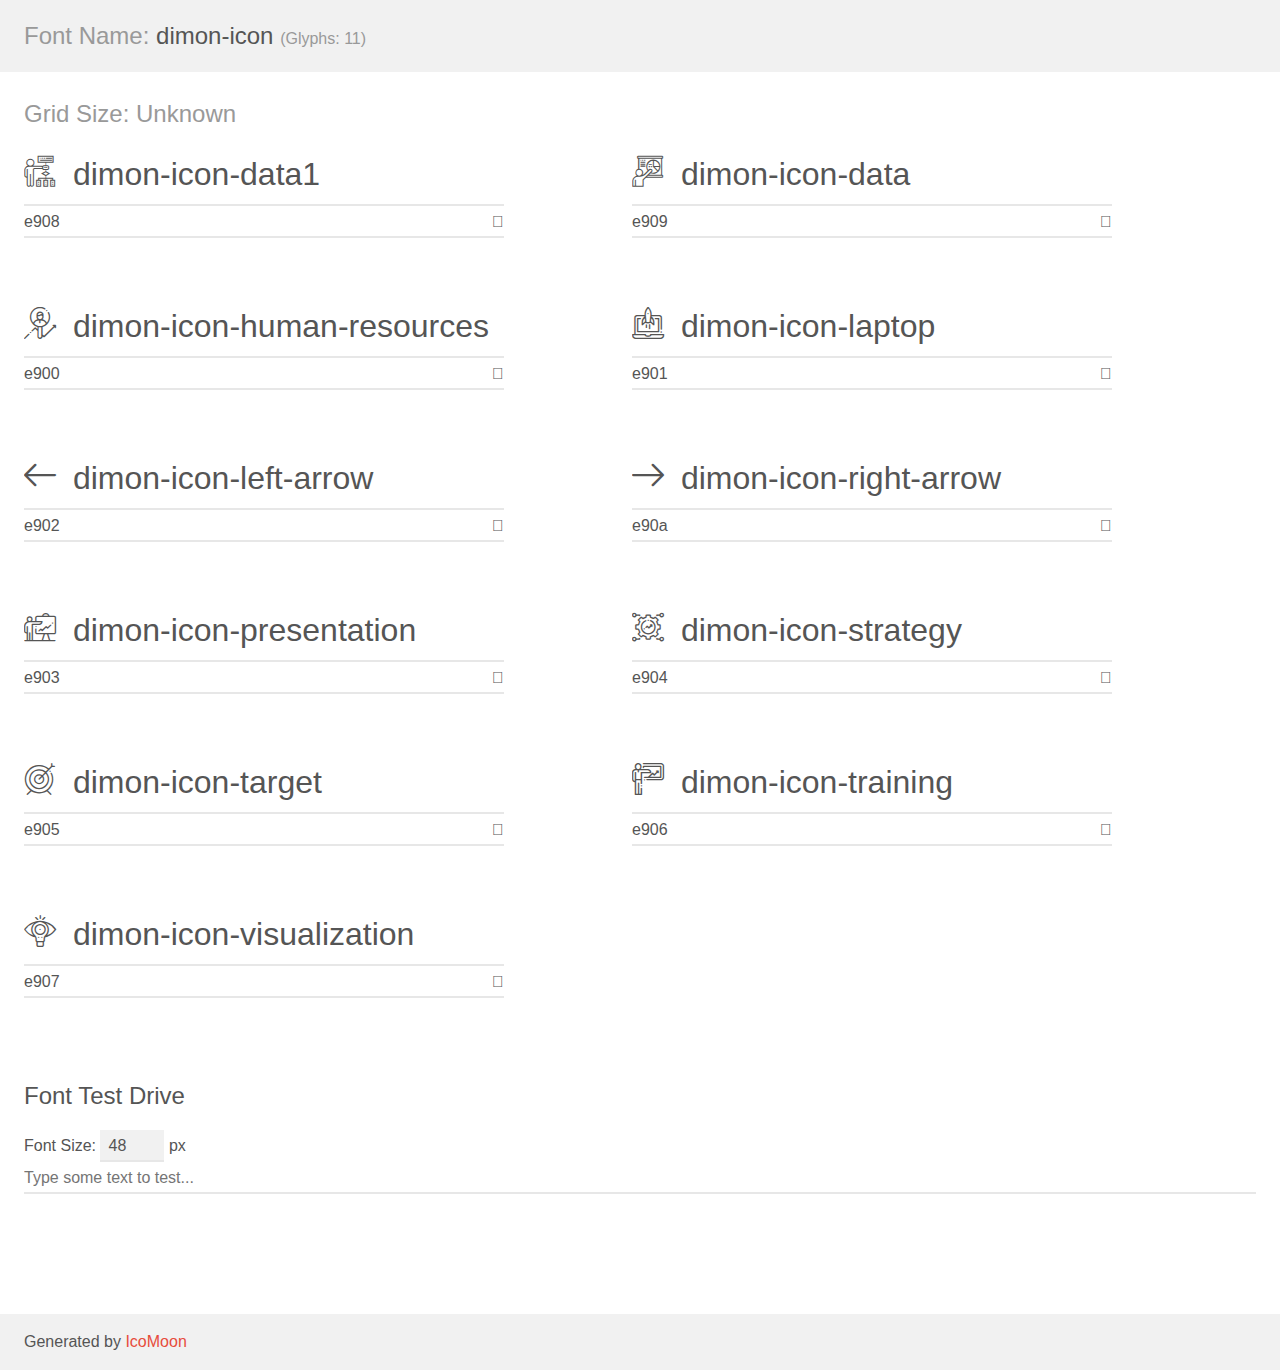
<file: assets/plugins/dimon-icons/demo.html>
<!doctype html>
<html>
<head>
    <meta charset="utf-8">
    <title>IcoMoon Demo</title>
    <meta name="description" content="An Icon Font Generated By IcoMoon.io">
    <meta name="viewport" content="width=device-width, initial-scale=1">
    <link rel="stylesheet" href="demo-files/demo.css">
    <link rel="stylesheet" href="style.css"></head>
<body>
    <div class="bgc1 clearfix">
        <h1 class="mhmm mvm"><span class="fgc1">Font Name:</span> dimon-icon <small class="fgc1">(Glyphs:&nbsp;11)</small></h1>
    </div>
    <div class="clearfix mhl ptl">
        <h1 class="mvm mtn fgc1">Grid Size: Unknown</h1>
        <div class="glyph fs1">
            <div class="clearfix bshadow0 pbs">
                <span class="dimon-icon-data1"></span>
                <span class="mls"> dimon-icon-data1</span>
            </div>
            <fieldset class="fs0 size1of1 clearfix hidden-false">
                <input type="text" readonly value="e908" class="unit size1of2" />
                <input type="text" maxlength="1" readonly value="&#xe908;" class="unitRight size1of2 talign-right" />
            </fieldset>
            <div class="fs0 bshadow0 clearfix hidden-true">
                <span class="unit pvs fgc1">liga: </span>
                <input type="text" readonly value="" class="liga unitRight" />
            </div>
        </div>
        <div class="glyph fs1">
            <div class="clearfix bshadow0 pbs">
                <span class="dimon-icon-data"></span>
                <span class="mls"> dimon-icon-data</span>
            </div>
            <fieldset class="fs0 size1of1 clearfix hidden-false">
                <input type="text" readonly value="e909" class="unit size1of2" />
                <input type="text" maxlength="1" readonly value="&#xe909;" class="unitRight size1of2 talign-right" />
            </fieldset>
            <div class="fs0 bshadow0 clearfix hidden-true">
                <span class="unit pvs fgc1">liga: </span>
                <input type="text" readonly value="" class="liga unitRight" />
            </div>
        </div>
        <div class="glyph fs1">
            <div class="clearfix bshadow0 pbs">
                <span class="dimon-icon-human-resources"></span>
                <span class="mls"> dimon-icon-human-resources</span>
            </div>
            <fieldset class="fs0 size1of1 clearfix hidden-false">
                <input type="text" readonly value="e900" class="unit size1of2" />
                <input type="text" maxlength="1" readonly value="&#xe900;" class="unitRight size1of2 talign-right" />
            </fieldset>
            <div class="fs0 bshadow0 clearfix hidden-true">
                <span class="unit pvs fgc1">liga: </span>
                <input type="text" readonly value="" class="liga unitRight" />
            </div>
        </div>
        <div class="glyph fs1">
            <div class="clearfix bshadow0 pbs">
                <span class="dimon-icon-laptop"></span>
                <span class="mls"> dimon-icon-laptop</span>
            </div>
            <fieldset class="fs0 size1of1 clearfix hidden-false">
                <input type="text" readonly value="e901" class="unit size1of2" />
                <input type="text" maxlength="1" readonly value="&#xe901;" class="unitRight size1of2 talign-right" />
            </fieldset>
            <div class="fs0 bshadow0 clearfix hidden-true">
                <span class="unit pvs fgc1">liga: </span>
                <input type="text" readonly value="" class="liga unitRight" />
            </div>
        </div>
        <div class="glyph fs1">
            <div class="clearfix bshadow0 pbs">
                <span class="dimon-icon-left-arrow"></span>
                <span class="mls"> dimon-icon-left-arrow</span>
            </div>
            <fieldset class="fs0 size1of1 clearfix hidden-false">
                <input type="text" readonly value="e902" class="unit size1of2" />
                <input type="text" maxlength="1" readonly value="&#xe902;" class="unitRight size1of2 talign-right" />
            </fieldset>
            <div class="fs0 bshadow0 clearfix hidden-true">
                <span class="unit pvs fgc1">liga: </span>
                <input type="text" readonly value="" class="liga unitRight" />
            </div>
        </div>
        <div class="glyph fs1">
            <div class="clearfix bshadow0 pbs">
                <span class="dimon-icon-right-arrow"></span>
                <span class="mls"> dimon-icon-right-arrow</span>
            </div>
            <fieldset class="fs0 size1of1 clearfix hidden-false">
                <input type="text" readonly value="e90a" class="unit size1of2" />
                <input type="text" maxlength="1" readonly value="&#xe90a;" class="unitRight size1of2 talign-right" />
            </fieldset>
            <div class="fs0 bshadow0 clearfix hidden-true">
                <span class="unit pvs fgc1">liga: </span>
                <input type="text" readonly value="" class="liga unitRight" />
            </div>
        </div>
        <div class="glyph fs1">
            <div class="clearfix bshadow0 pbs">
                <span class="dimon-icon-presentation"></span>
                <span class="mls"> dimon-icon-presentation</span>
            </div>
            <fieldset class="fs0 size1of1 clearfix hidden-false">
                <input type="text" readonly value="e903" class="unit size1of2" />
                <input type="text" maxlength="1" readonly value="&#xe903;" class="unitRight size1of2 talign-right" />
            </fieldset>
            <div class="fs0 bshadow0 clearfix hidden-true">
                <span class="unit pvs fgc1">liga: </span>
                <input type="text" readonly value="" class="liga unitRight" />
            </div>
        </div>
        <div class="glyph fs1">
            <div class="clearfix bshadow0 pbs">
                <span class="dimon-icon-strategy"></span>
                <span class="mls"> dimon-icon-strategy</span>
            </div>
            <fieldset class="fs0 size1of1 clearfix hidden-false">
                <input type="text" readonly value="e904" class="unit size1of2" />
                <input type="text" maxlength="1" readonly value="&#xe904;" class="unitRight size1of2 talign-right" />
            </fieldset>
            <div class="fs0 bshadow0 clearfix hidden-true">
                <span class="unit pvs fgc1">liga: </span>
                <input type="text" readonly value="" class="liga unitRight" />
            </div>
        </div>
        <div class="glyph fs1">
            <div class="clearfix bshadow0 pbs">
                <span class="dimon-icon-target"></span>
                <span class="mls"> dimon-icon-target</span>
            </div>
            <fieldset class="fs0 size1of1 clearfix hidden-false">
                <input type="text" readonly value="e905" class="unit size1of2" />
                <input type="text" maxlength="1" readonly value="&#xe905;" class="unitRight size1of2 talign-right" />
            </fieldset>
            <div class="fs0 bshadow0 clearfix hidden-true">
                <span class="unit pvs fgc1">liga: </span>
                <input type="text" readonly value="" class="liga unitRight" />
            </div>
        </div>
        <div class="glyph fs1">
            <div class="clearfix bshadow0 pbs">
                <span class="dimon-icon-training"></span>
                <span class="mls"> dimon-icon-training</span>
            </div>
            <fieldset class="fs0 size1of1 clearfix hidden-false">
                <input type="text" readonly value="e906" class="unit size1of2" />
                <input type="text" maxlength="1" readonly value="&#xe906;" class="unitRight size1of2 talign-right" />
            </fieldset>
            <div class="fs0 bshadow0 clearfix hidden-true">
                <span class="unit pvs fgc1">liga: </span>
                <input type="text" readonly value="" class="liga unitRight" />
            </div>
        </div>
        <div class="glyph fs1">
            <div class="clearfix bshadow0 pbs">
                <span class="dimon-icon-visualization"></span>
                <span class="mls"> dimon-icon-visualization</span>
            </div>
            <fieldset class="fs0 size1of1 clearfix hidden-false">
                <input type="text" readonly value="e907" class="unit size1of2" />
                <input type="text" maxlength="1" readonly value="&#xe907;" class="unitRight size1of2 talign-right" />
            </fieldset>
            <div class="fs0 bshadow0 clearfix hidden-true">
                <span class="unit pvs fgc1">liga: </span>
                <input type="text" readonly value="" class="liga unitRight" />
            </div>
        </div>
    </div>

    <!--[if gt IE 8]><!-->
    <div class="mhl clearfix mbl">
        <h1>Font Test Drive</h1>
        <label>
            Font Size: <input id="fontSize" type="number" class="textbox0 mbm"
            min="8" value="48" />
            px
        </label>
        <input id="testText" type="text" class="phl size1of1 mvl"
        placeholder="Type some text to test..." value=""/>
        <div id="testDrive" class="dimon-icon-" style="font-family: dimon-icon">&nbsp;
        </div>
    </div>
    <!--<![endif]-->
    <div class="bgc1 clearfix">
        <p class="mhl">Generated by <a href="https://icomoon.io/app">IcoMoon</a></p>
    </div>

    <script src="demo-files/demo.js"></script>
</body>
</html>
</file>
<file: assets/plugins/dimon-icons/demo-files/demo.css>
body {
  padding: 0;
  margin: 0;
  font-family: sans-serif;
  font-size: 1em;
  line-height: 1.5;
  color: #555;
  background: #fff;
}
h1 {
  font-size: 1.5em;
  font-weight: normal;
}
small {
  font-size: .66666667em;
}
a {
  color: #e74c3c;
  text-decoration: none;
}
a:hover, a:focus {
  box-shadow: 0 1px #e74c3c;
}
.bshadow0, input {
  box-shadow: inset 0 -2px #e7e7e7;
}
input:hover {
  box-shadow: inset 0 -2px #ccc;
}
input, fieldset {
  font-family: sans-serif;
  font-size: 1em;
  margin: 0;
  padding: 0;
  border: 0;
}
input {
  color: inherit;
  line-height: 1.5;
  height: 1.5em;
  padding: .25em 0;
}
input:focus {
  outline: none;
  box-shadow: inset 0 -2px #449fdb;
}
.glyph {
  font-size: 16px;
  width: 15em;
  padding-bottom: 1em;
  margin-right: 4em;
  margin-bottom: 1em;
  float: left;
  overflow: hidden;
}
.liga {
  width: 80%;
  width: calc(100% - 2.5em);
}
.talign-right {
  text-align: right;
}
.talign-center {
  text-align: center;
}
.bgc1 {
  background: #f1f1f1;
}
.fgc1 {
  color: #999;
}
.fgc0 {
  color: #000;
}
p {
  margin-top: 1em;
  margin-bottom: 1em;
}
.mvm {
  margin-top: .75em;
  margin-bottom: .75em;
}
.mtn {
  margin-top: 0;
}
.mtl, .mal {
  margin-top: 1.5em;
}
.mbl, .mal {
  margin-bottom: 1.5em;
}
.mal, .mhl {
  margin-left: 1.5em;
  margin-right: 1.5em;
}
.mhmm {
  margin-left: 1em;
  margin-right: 1em;
}
.mls {
  margin-left: .25em;
}
.ptl {
  padding-top: 1.5em;
}
.pbs, .pvs {
  padding-bottom: .25em;
}
.pvs, .pts {
  padding-top: .25em;
}
.unit {
  float: left;
}
.unitRight {
  float: right;
}
.size1of2 {
  width: 50%;
}
.size1of1 {
  width: 100%;
}
.clearfix:before, .clearfix:after {
  content: " ";
  display: table;
}
.clearfix:after {
  clear: both;
}
.hidden-true {
  display: none;
}
.textbox0 {
  width: 3em;
  background: #f1f1f1;
  padding: .25em .5em;
  line-height: 1.5;
  height: 1.5em;
}
#testDrive {
  display: block;
  padding-top: 24px;
  line-height: 1.5;
}
.fs0 {
  font-size: 16px;
}
.fs1 {
  font-size: 32px;
}
</file>
<file: assets/plugins/dimon-icons/style.css>
@font-face {
  font-family: 'dimon-icon';
  src:  url('fonts/dimon-icon.eot?ge3xd6');
  src:  url('fonts/dimon-icon.eot?ge3xd6#iefix') format('embedded-opentype'),
    url('fonts/dimon-icon.ttf?ge3xd6') format('truetype'),
    url('fonts/dimon-icon.woff?ge3xd6') format('woff'),
    url('fonts/dimon-icon.svg?ge3xd6#dimon-icon') format('svg');
  font-weight: normal;
  font-style: normal;
  font-display: block;
}

[class^="dimon-icon-"], [class*=" dimon-icon-"] {
  /* use !important to prevent issues with browser extensions that change fonts */
  font-family: 'dimon-icon' !important;
  speak: none;
  font-style: normal;
  font-weight: normal;
  font-variant: normal;
  text-transform: none;
  line-height: 1;

  /* Better Font Rendering =========== */
  -webkit-font-smoothing: antialiased;
  -moz-osx-font-smoothing: grayscale;
}

.dimon-icon-data1:before {
  content: "\e908";
}
.dimon-icon-data:before {
  content: "\e909";
}
.dimon-icon-human-resources:before {
  content: "\e900";
}
.dimon-icon-laptop:before {
  content: "\e901";
}
.dimon-icon-left-arrow:before {
  content: "\e902";
}
.dimon-icon-right-arrow:before {
  content: "\e90a";
}
.dimon-icon-presentation:before {
  content: "\e903";
}
.dimon-icon-strategy:before {
  content: "\e904";
}
.dimon-icon-target:before {
  content: "\e905";
}
.dimon-icon-training:before {
  content: "\e906";
}
.dimon-icon-visualization:before {
  content: "\e907";
}
</file>
